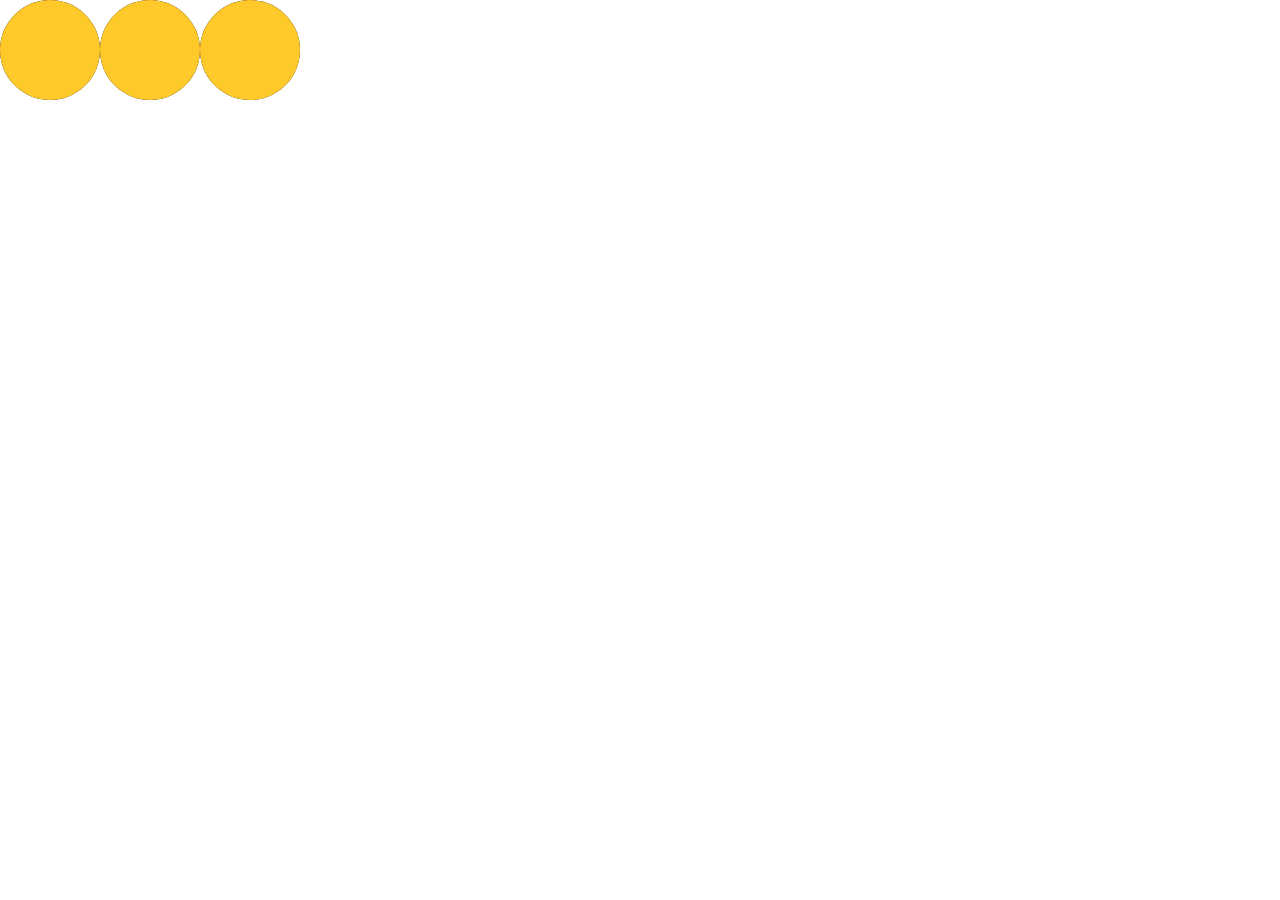
<file: page1.html>
<!DOCTYPE html>
<html lang="en">
<head>
    <meta charset="UTF-8">
    <title>Page 1 FlexSeal</title>
    <link rel="stylesheet" href="style.css">
</head>
<body>
<div class="holes">
    <div class="hole hole11"></div>
    <div class="hole hole12"></div>
    <div class="hole hole13"></div>
</div>
<div class="seals seals1">
    <div class="seal seal"></div>
    <div class="seal seal"></div>
    <div class="seal"></div>

</div>
</body>
</html>
</file>
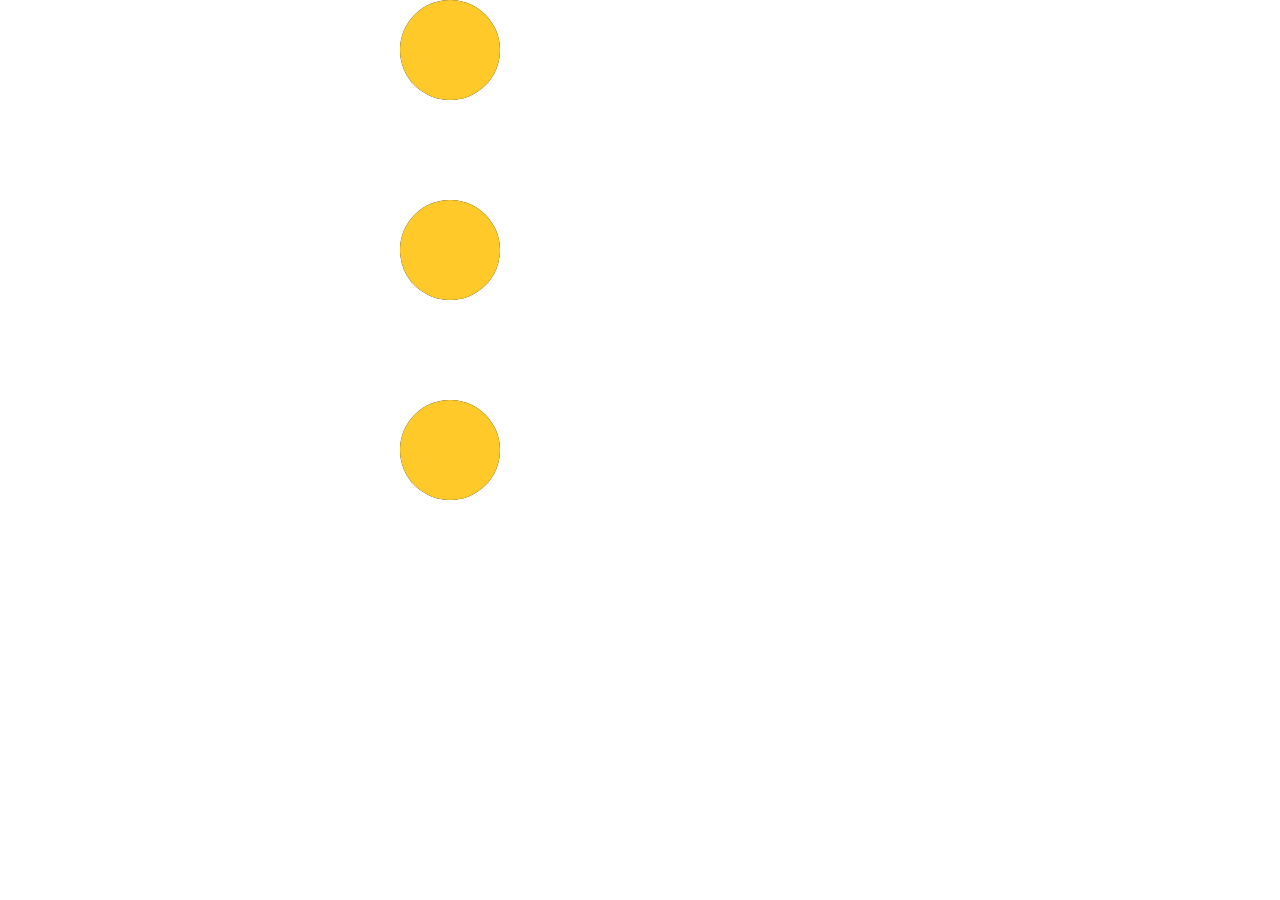
<file: page2.html>
<!DOCTYPE html>
<html lang="en">
<head>
    <meta charset="UTF-8">
    <title>Page 2 FlexSeal</title>
    <link rel="stylesheet" href="style.css">
</head>
<body>
<div class="holes">
    <div class="hole hole21"></div>
    <div class="hole hole22"></div>
    <div class="hole hole23"></div>
</div>
<div class="seals seals2">
    <div class="seal"></div>
    <div class="seal"></div>
    <div class="seal"></div>
</div>
</body>
</html>
</file>
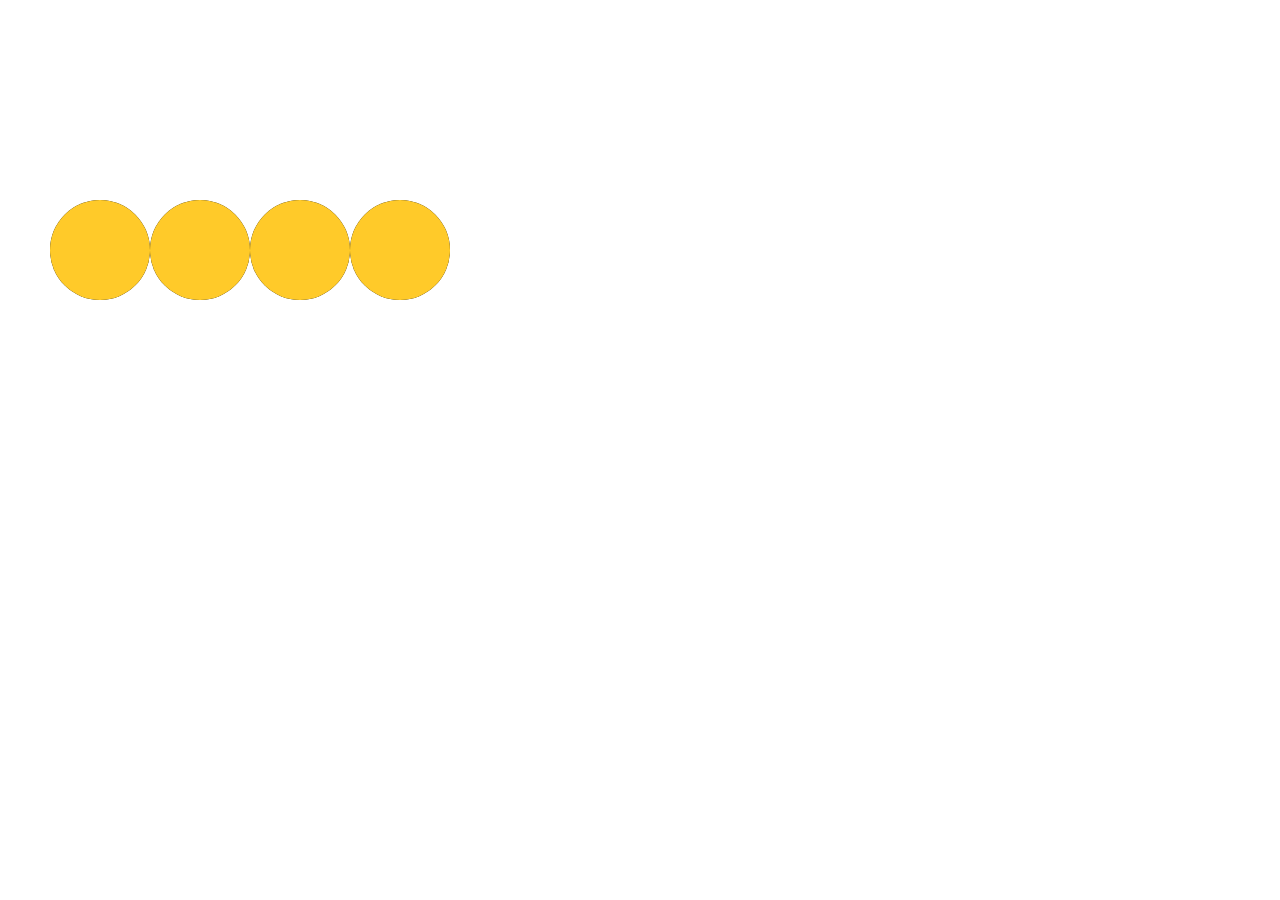
<file: page3.html>
<!DOCTYPE html>
<html lang="en">
<head>
    <meta charset="UTF-8">
    <title>Page 3 FlexSeal</title>
    <link rel="stylesheet" href="style.css">
</head>
<body>
<div class="holes">
    <div class="hole hole31"></div>
    <div class="hole hole32"></div>
    <div class="hole hole33"></div>
    <div class="hole hole34"></div>
</div>
<div class="seals seals3">
    <div class="seal"></div>
    <div class="seal"></div>
    <div class="seal"></div>
    <div class="seal"></div>

</div>
</body>
</html>
</file>
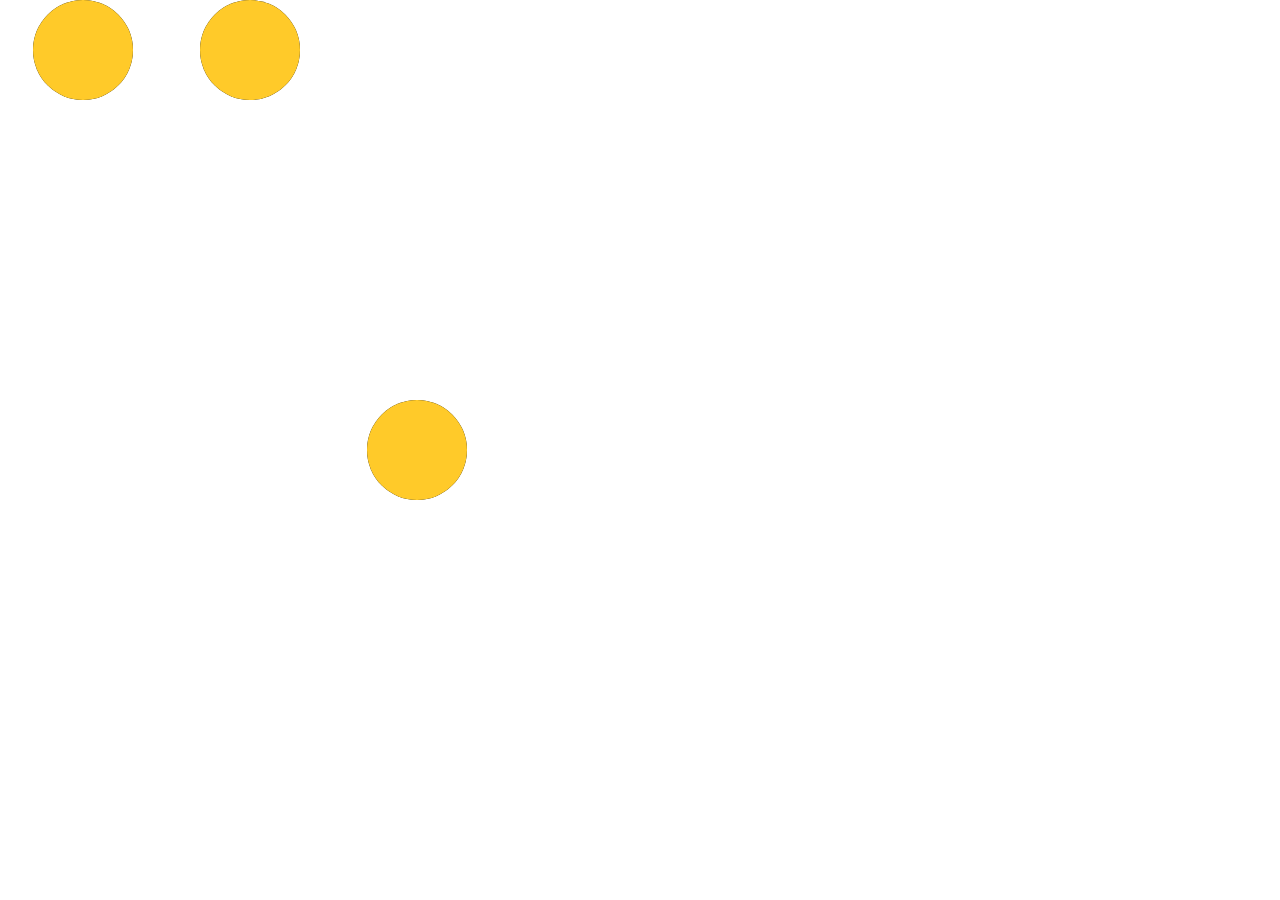
<file: page4.html>
<!DOCTYPE html>
<html lang="en">
<head>
    <meta charset="UTF-8">
    <title>Page 4 FlexSeal</title>
    <link rel="stylesheet" href="style.css">
</head>
<body>
<div class="holes">
    <div class="hole hole41"></div>
    <div class="hole hole42"></div>
    <div class="hole hole43"></div>
</div>

<div class="  seals4 seals last-child   ">

    <div class="seal"></div>
    <div class="seal"></div>
    <div class="seal last-child "></div>

</div>
</body>

</html>
</file>
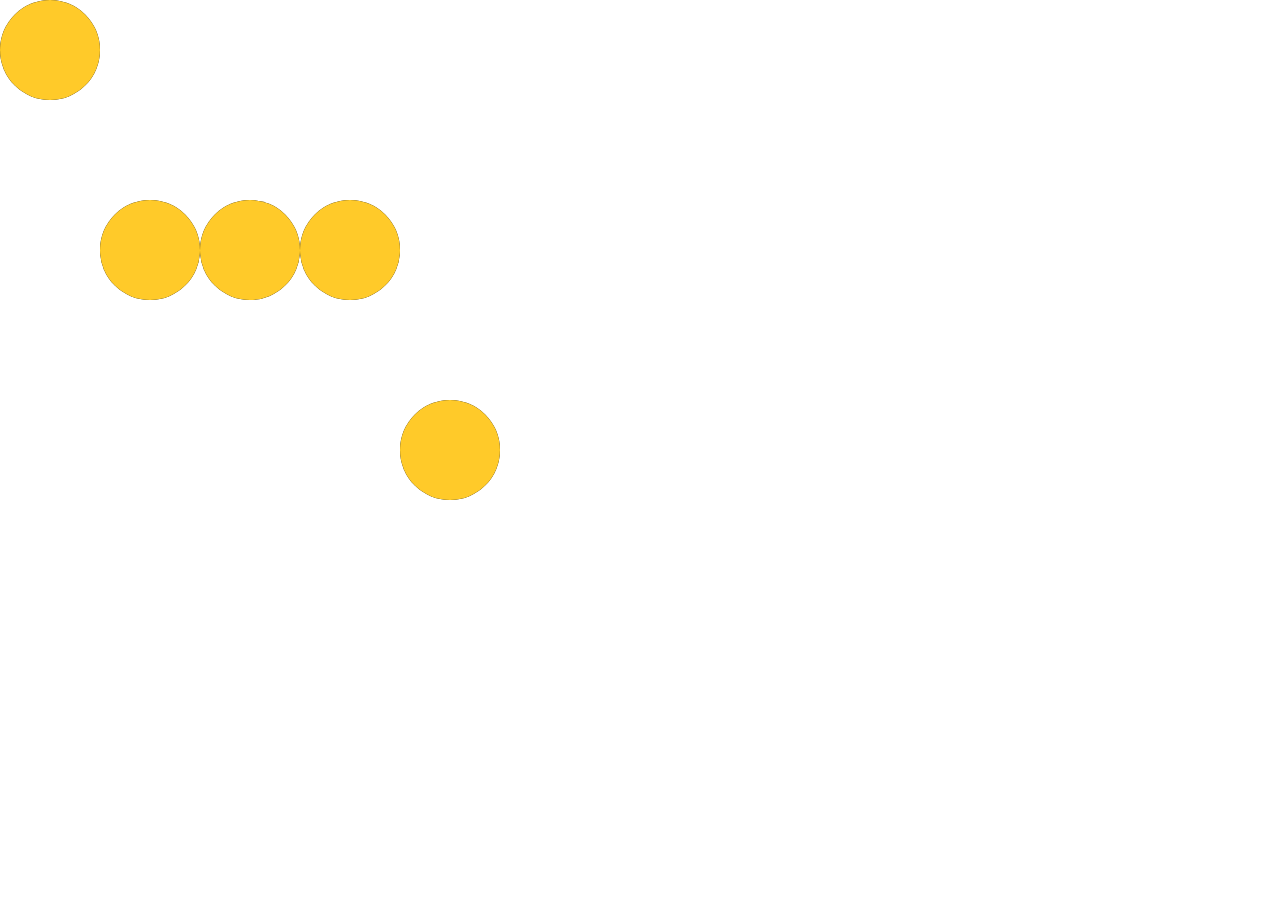
<file: page5.html>
<!DOCTYPE html>
<html lang="en">
<head>
    <meta charset="UTF-8">
    <title>Page 5 FlexSeal</title>
    <link rel="stylesheet" href="style.css">
</head>
<body>
<div class="holes">
    <div class="hole hole51"></div>
    <div class="hole hole52"></div>
    <div class="hole hole53"></div>
    <div class="hole hole54"></div>
    <div class="hole hole55"></div>
</div>
<div class="seals seals5">
    <div class="seal "></div>
    <div class="seal second-child"></div>
    <div class="seal second-child"></div>
    <div class="seal second-child"></div>
    <div class="seal last-child"></div>
</div>
</body>
</html>
</file>
<file: style.css>
* {
  margin: 0;
}
.seal {
  height: 100px;
  width: 100px;
  display: flex;
  justify-content: center;
  align-items: center;
  background-color: #ffca29;
  border-radius: 100px;
}
.seal12 {
  height: 100px;
  width: 100px;
  display: flex;
  justify-content: center;
  align-items: center;
  background-color: #ffca29;
  border-radius: 100px;
}
.hole {
  height: 100px;
  width: 100px;
  display: flex;
  justify-content: center;
  align-items: center;
  position: absolute;
  background-color: black;
  border-radius: 100px;
}
.seals {
  height: 500px;
  width: 500px;
  position: absolute;
  top: 0;
  left: 0;
  z-index: 99;
}
.holes {
  height: 500px;
  width: 500px;
  position: absolute;
  top: 0;
  left: 0;
  z-index: 95;
}
.hole11 {
  left: 0;
}
.hole12 {
  left: 100px;
}
.hole13 {
  left: 200px;
}
.seals {
  left: 100px;
}
.seals1 {
  left: 0px;
  margin-top: 0px;
  display: flex;
  flex-direction: row;
}
.hole21 {
  right: 0;
  bottom: 0;
}
.hole22 {
  right: 0;
  bottom: 200px;
}
.hole23 {
  right: 0;
  bottom: 400px;
}
.seals2 {
  left: 400px;
  margin-top: 0px;
  display: flex;
  flex-direction: column;
  justify-content: space-between;
}
.hole31 {
  left: 50px;
  top: 200px;
}
.hole32 {
  left: 150px;
  top: 200px;
}
.hole33 {
  left: 250px;
  top: 200px;
}
.hole34 {
  left: 350px;
  top: 200px;
}
.seals3 {
  left: 50px;
  top: 200px;
  margin-top: 0px;
  display: flex;
  flex-direction: row;
}
.hole41 {
  left: 32.5px;
  top: 0;
}
.hole42 {
  left: 200px;
  top: 0;
}
.hole43 {
  left: 367px;
  bottom: 0;
}
.seals4 {
  left: 0px;
  align-items: flex-start;
  display: flex;
  flex-direction: row;
  justify-content: space-around;
}
.last-child {
  align-self: flex-end;
  flex-wrap: wrap;
}
.hole51 {
  left: 0;
  top: 0;
}
.hole52 {
  left: 100px;
  top: 200px;
}
.hole53 {
  left: 200px;
  top: 200px;
}
.hole54 {
  left: 300px;
  top: 200px;
}
.hole55 {
  left: 400px;
  top: 400px;
}
.seals5 {
  left: 0px;
  align-items: flex-start;
  display: flex;
  flex-direction: row;
  justify-content: space-around;
}
.second-child {
  align-self: center;
  flex-wrap: wrap;
}
.last-child {
  align-self: flex-end;
  flex-wrap: wrap;
}
/*# sourceMappingURL=style.css.map */
</file>
